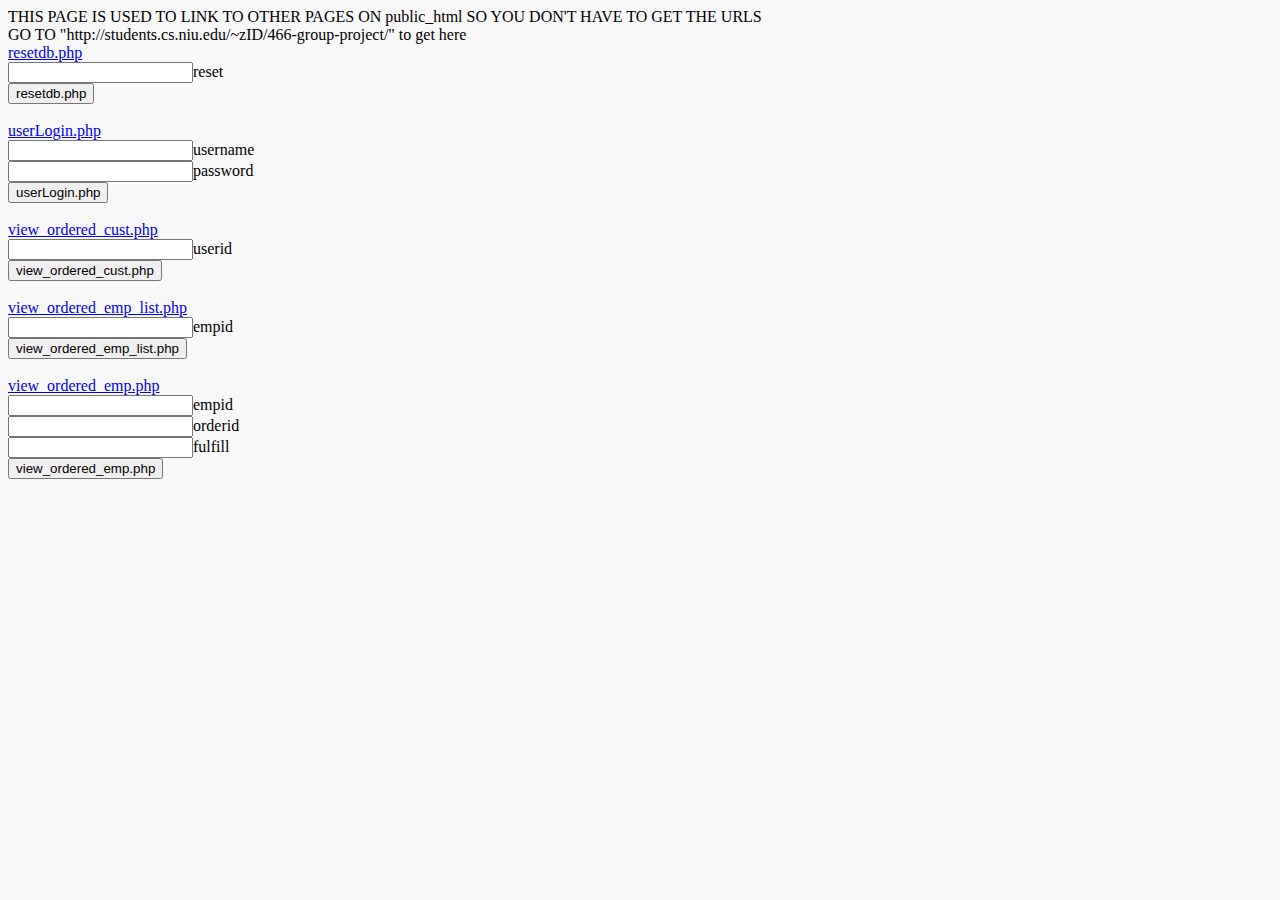
<file: index.html>
<!DOCTYPE html>
<html lang="en">
<head>
<title>Index</title>
<meta charset="utf-8">
<link rel="stylesheet" href="css/color.css">
</head>
<body>
THIS PAGE IS USED TO LINK TO OTHER PAGES ON public_html SO YOU DON'T HAVE TO GET THE URLS</br>
GO TO "http://students.cs.niu.edu/~zID/466-group-project/" to get here</br>
<a href="resetdb.php">resetdb.php</a></br>
<form action="resetdb.php" method="POST">
    <input type="text" name="reset"/>reset</br>
    <button type="submit">resetdb.php</button>
</form><br>
<a href="userLogin.php">userLogin.php</a></br>
<form action="userLogin.php" method="POST">
    <input type="text" name="username"/>username</br>
    <input type="text" name="password"/>password</br>
    <button type="submit">userLogin.php</button>
</form><br>
<a href="view_ordered_cust.php">view_ordered_cust.php</a></br>
<form action="view_ordered_cust.php" method="POST">
    <input type="text" name="userid"/>userid</br>
    <button type="submit">view_ordered_cust.php</button>
</form><br>
<a href="view_ordered_emp_list.php">view_ordered_emp_list.php</a></br>
<form action="view_ordered_emp_list.php" method="POST">
    <input type="text" name="empid"/>empid</br>
    <button type="submit">view_ordered_emp_list.php</button>
</form><br>
<a href="view_ordered_emp.php">view_ordered_emp.php</a></br>
<form action="view_ordered_emp.php" method="POST">
    <input type="text" name="empid"/>empid</br>
    <input type="text" name="orderid"/>orderid</br>
    <input type="text" name="fulfill"/>fulfill</br>
    <button type="submit">view_ordered_emp.php</button>
</form><br>
</div>
</body>
</html>
</file>
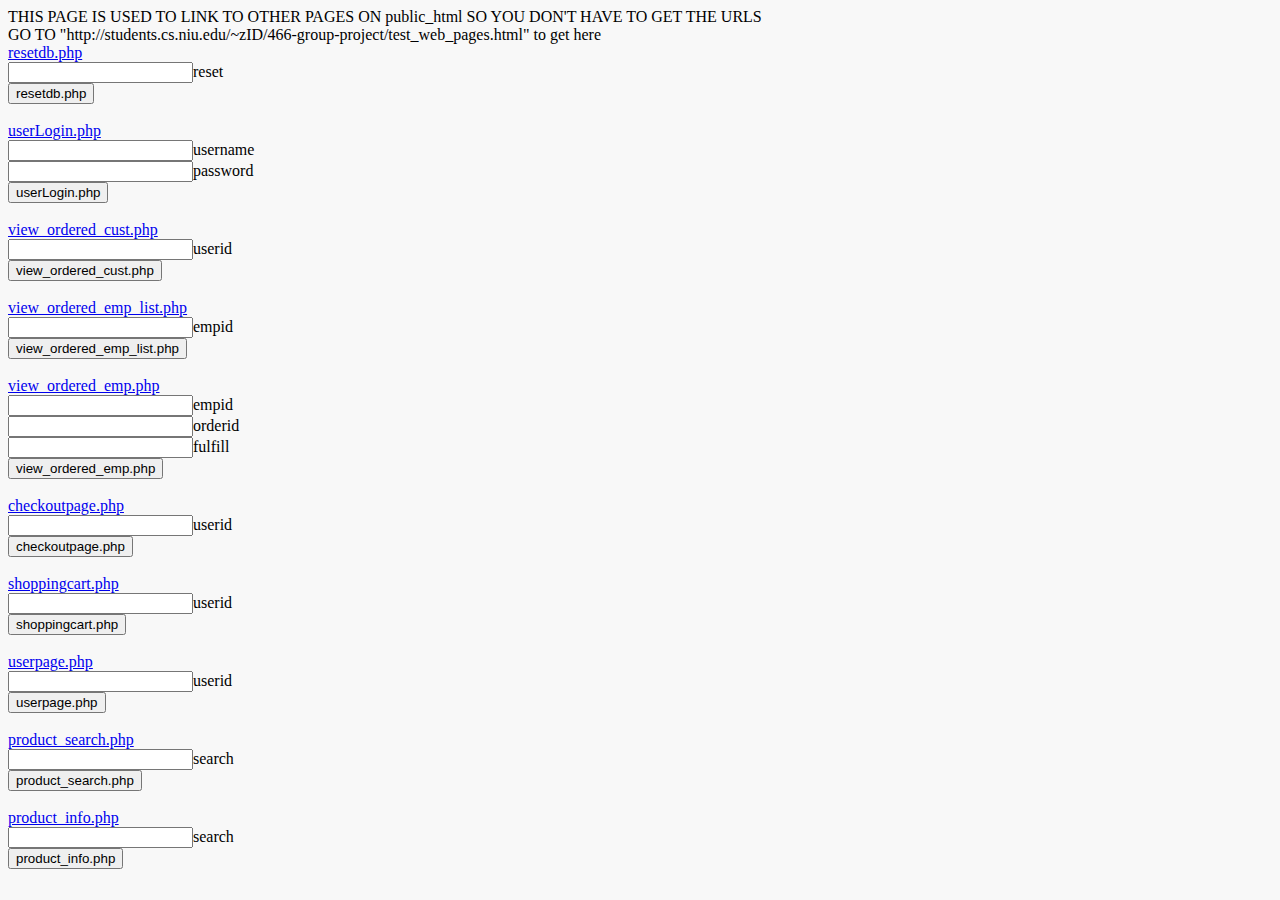
<file: test_web_pages.html>
<!DOCTYPE html>
<html lang="en">
<head>
<title>Test Web Pages</title>
<meta charset="utf-8">
<link rel="stylesheet" href="css/color.css">
</head>
<body>
THIS PAGE IS USED TO LINK TO OTHER PAGES ON public_html SO YOU DON'T HAVE TO GET THE URLS</br>
GO TO "http://students.cs.niu.edu/~zID/466-group-project/test_web_pages.html" to get here</br>
<a href="resetdb.php">resetdb.php</a></br>
<form action="resetdb.php" method="POST">
    <input type="text" name="reset"/>reset</br>
    <button type="submit">resetdb.php</button>
</form><br>
<a href="userLogin.php">userLogin.php</a></br>
<form action="userLogin.php" method="POST">
    <input type="text" name="username"/>username</br>
    <input type="text" name="password"/>password</br>
    <button type="submit">userLogin.php</button>
</form><br>
<a href="view_ordered_cust.php">view_ordered_cust.php</a></br>
<form action="view_ordered_cust.php" method="POST">
    <input type="text" name="userid"/>userid</br>
    <button type="submit">view_ordered_cust.php</button>
</form><br>
<a href="view_ordered_emp_list.php">view_ordered_emp_list.php</a></br>
<form action="view_ordered_emp_list.php" method="POST">
    <input type="text" name="empid"/>empid</br>
    <button type="submit">view_ordered_emp_list.php</button>
</form><br>
<a href="view_ordered_emp.php">view_ordered_emp.php</a></br>
<form action="view_ordered_emp.php" method="POST">
    <input type="text" name="empid"/>empid</br>
    <input type="text" name="orderid"/>orderid</br>
    <input type="text" name="fulfill"/>fulfill</br>
    <button type="submit">view_ordered_emp.php</button>
</form><br>
<a href="checkoutpage.php">checkoutpage.php</a><br>
<form action="checkoutpage.php" method="POST">
    <input type="text" name="userid"/>userid<br>
    <button type="submit">checkoutpage.php</button> 
</form><br>
<a href="shoppingcart.php">shoppingcart.php</a><br>
<form action="shoppingcart.php" method="POST">
    <input type="text" name="userid"/>userid<br>
    <button type="submit">shoppingcart.php</button>
</form><br>
<a href="userpage.php">userpage.php</a><br>
<form action="userpage.php" method="POST">
    <input type="text" name="userid"/>userid<br>
    <button type="submit">userpage.php</button>
</form><br>
<a href="product_search.php">product_search.php</a><br>
<form action="product_search.php" method="POST">
    <input type="text" name="search"/>search<br>
    <button type="submit">product_search.php</button>
</form><br>
<a href="product_info.php">product_info.php</a><br>
<form action="product_info.php" method="POST">
    <input type="text" name="search"/>search<br>
    <button type="submit">product_info.php</button>
</form><br>   
</div>
</body>
</html>
</file>
<file: css/color.css>
body {
    background-color:#45454e0a;
    color:#000000;
}
table, th, td {
    border: 1px solid;
    padding: 5%;
  }
  th, td {
      padding: 0%;
  }
  .column {
      float: left;
      width: 30%;
      box-sizing: border-box;
  }
</file>
